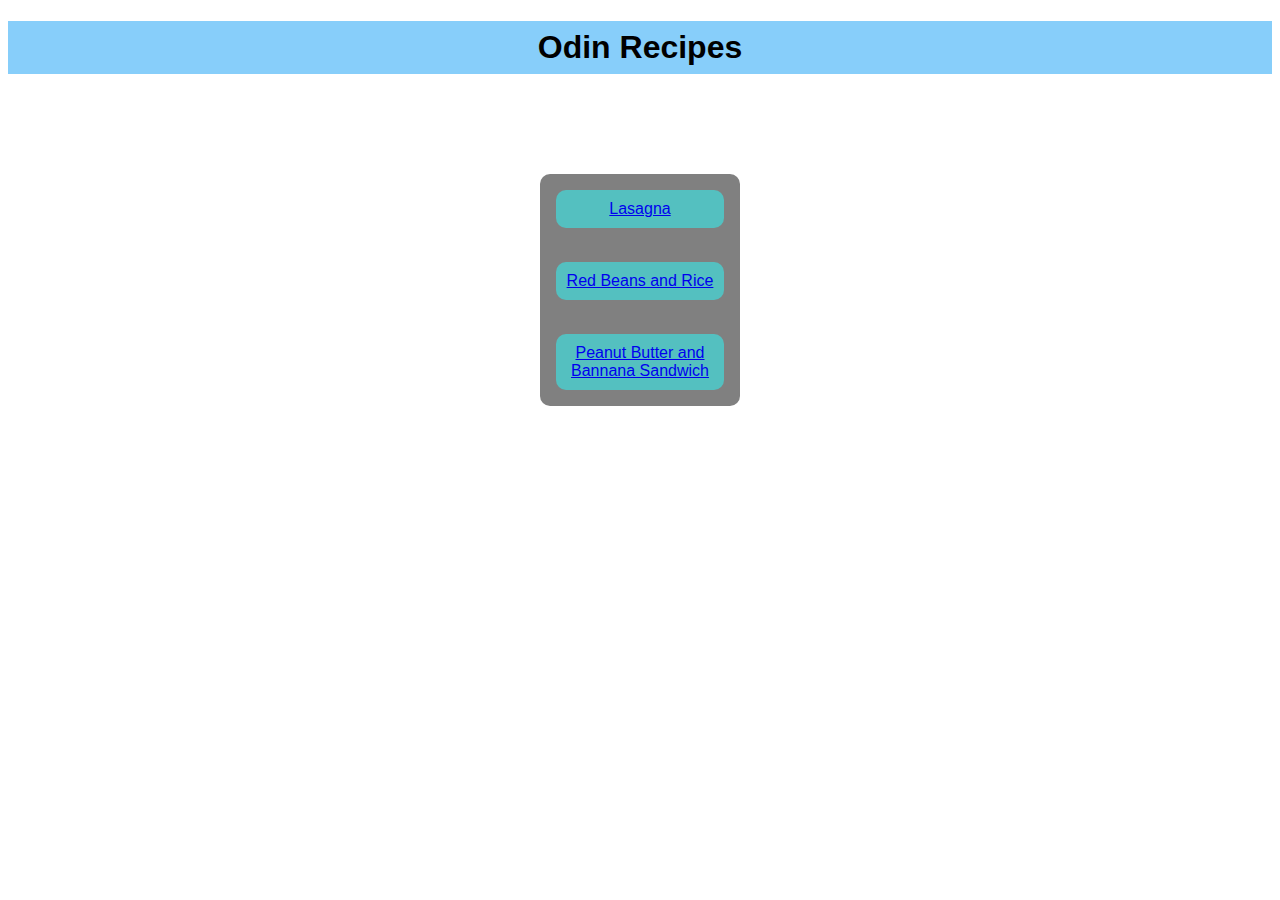
<file: index.html>
<!DOCTYPE html>
<html lang="en">
    <head>
        <meta charset="UTF-8">
        <title>Odin Recipes</title>
        <link rel="stylesheet" href="style.css">
    </head>
    <body>
        <h1 class="main">Odin Recipes</h1>
        <ul class="main">
            <li class="main"><a href="recipes/lasagna.html" target="_blank">Lasagna</a></li><br>
            <li class="main"><a href="recipes/red_beans.html" target="_blank">Red Beans and Rice</a></li><br>
            <li class="main"><a href="recipes/pb_and_b.html" target="_blank">Peanut Butter and Bannana Sandwich</a></li>
        </ul>
    </body>
</html>
</file>
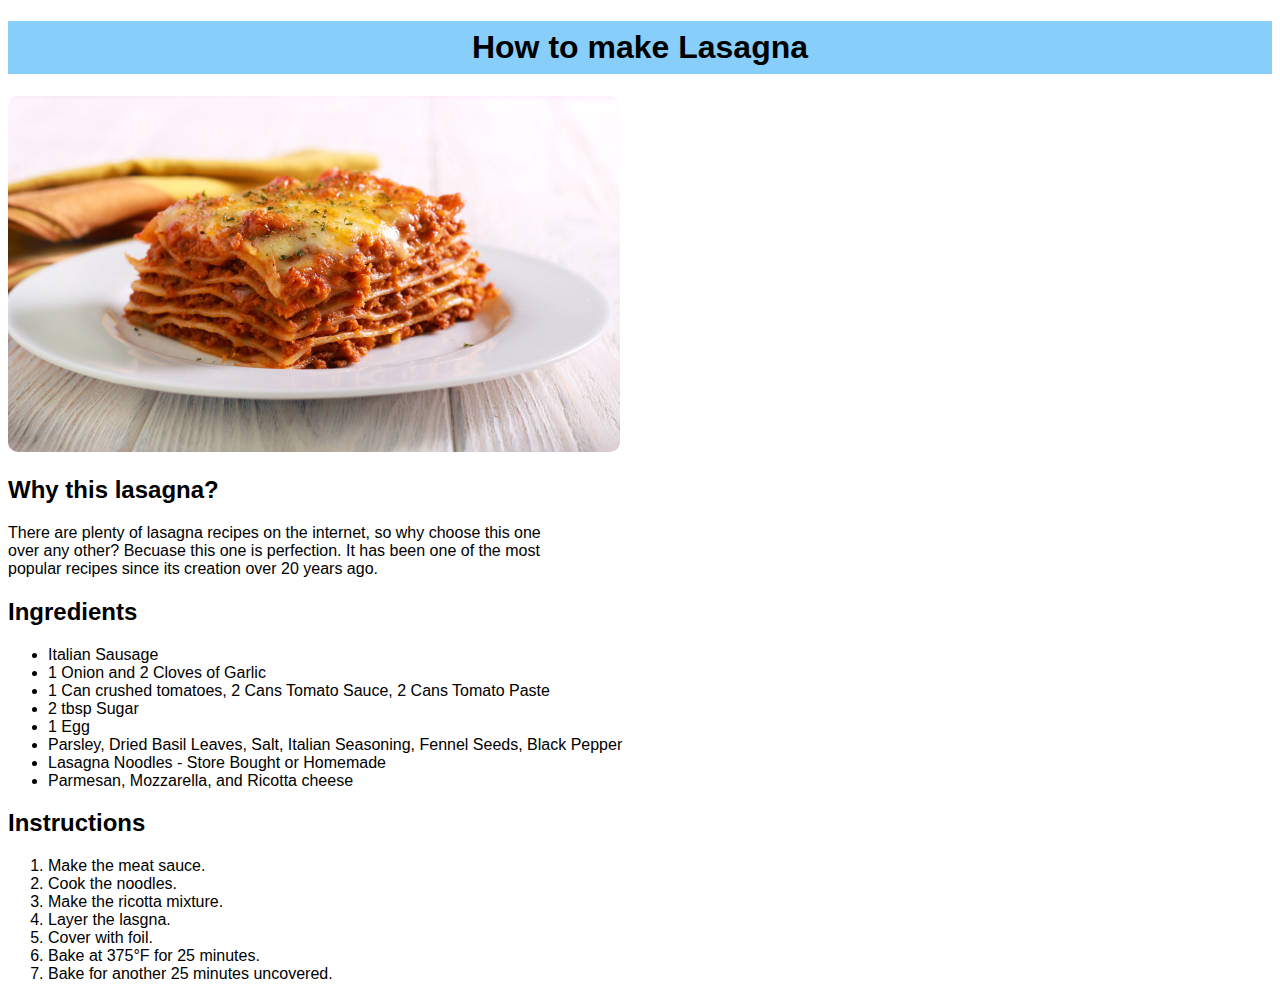
<file: recipes/lasagna.html>
<!DOCTYPE html>
<html lang="en">
    <head>
        <meta charset="UTF-8">
        <title>Odin Lasagna</title>
        <link rel="stylesheet" href="../style.css">
    </head>
    <body>
        <h1>How to make Lasagna</h1>
        <img class="rec-img" src="lasagna_img.jpg">
        <h2>Why this lasagna?</h2>
        <p>There are plenty of lasagna recipes on the internet, so why choose this one <br>
            over any other? Becuase this one is perfection. It has been one of the most <br>
            popular recipes since its creation over 20 years ago.
        </p>
        <h2>Ingredients</h2>
        <ul>
            <li>Italian Sausage</li>
            <li>1 Onion and 2 Cloves of Garlic</li>
            <li>1 Can crushed tomatoes, 2 Cans Tomato Sauce, 2 Cans Tomato Paste</li>
            <li>2 tbsp Sugar</li>
            <li>1 Egg</li>
            <li>Parsley, Dried Basil Leaves, Salt, Italian Seasoning, Fennel Seeds, Black Pepper</li>
            <li>Lasagna Noodles - Store Bought or Homemade</li>
            <li>Parmesan, Mozzarella, and Ricotta cheese</li>
        </ul>
        <h2>Instructions</h2>
        <ol>
            <li>Make the meat sauce.</li>
            <li>Cook the noodles.</li>
            <li>Make the ricotta mixture.</li>
            <li>Layer the lasgna.</li>
            <li>Cover with foil.</li>
            <li>Bake at 375&deg;F for 25 minutes.</li>
            <li>Bake for another 25 minutes uncovered.</li>
        </ol>
    </body>
</html>
</file>
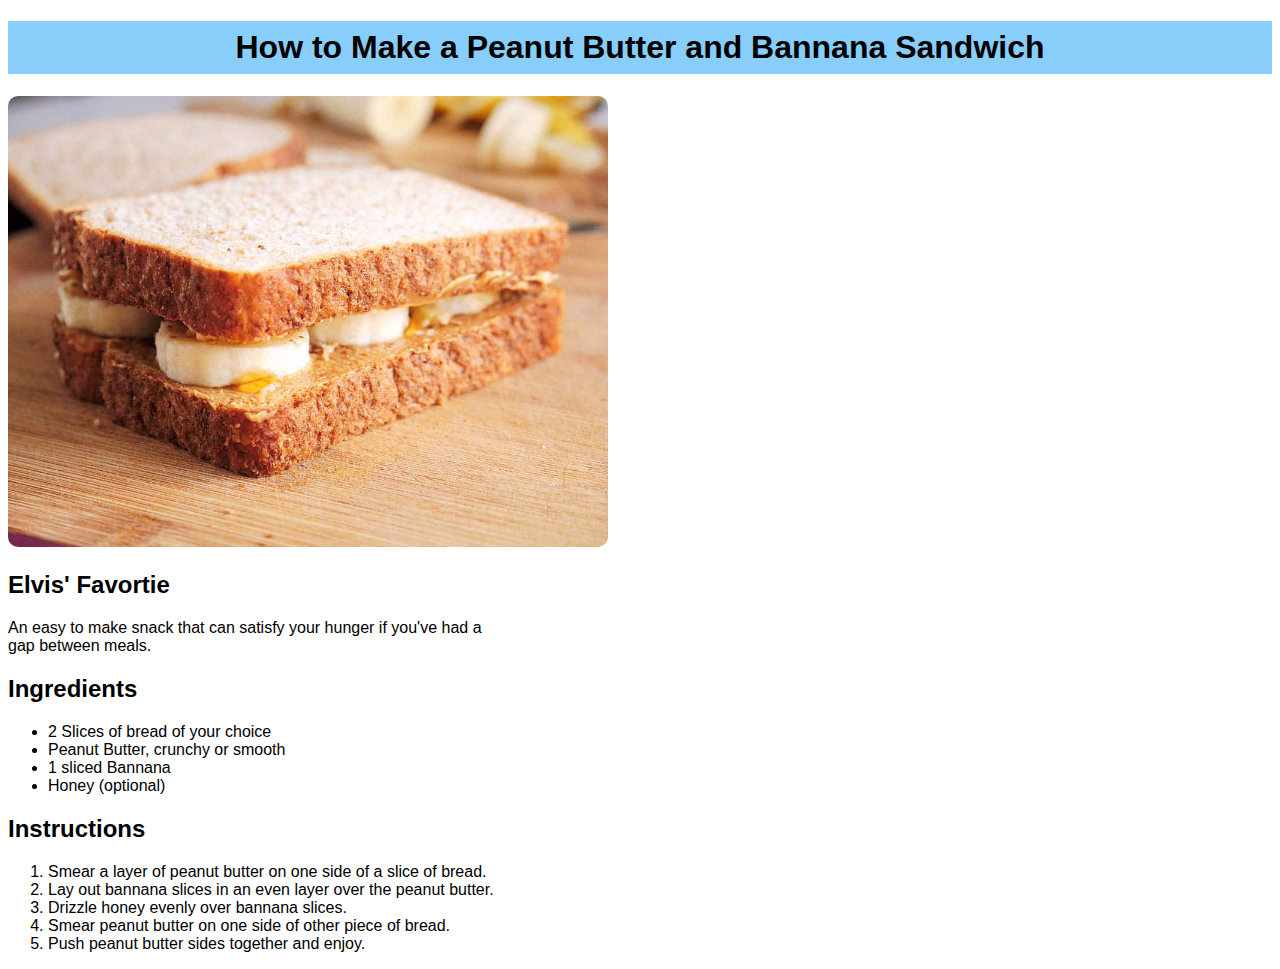
<file: recipes/pb_and_b.html>
<!DOCTYPE html>
<html lang="en">
    <head>
        <meta charset="UTF-8">
        <title>PB and Bannana Sandwich</title>
        <link rel="stylesheet" href="../style.css">
    </head>
    <body>
        <h1>How to Make a Peanut Butter and Bannana Sandwich</h1>
        <img class="rec-img" src="PB_and_B_img.jpg" width="600" height="380">
        <h2>Elvis' Favortie</h2>
        <p>An easy to make snack that can satisfy your hunger if you've had a<br>
        gap between meals.
        </p>
        <h2>Ingredients</h2>
        <ul>
            <li>2 Slices of bread of your choice</li>
            <li>Peanut Butter, crunchy or smooth</li>
            <li>1 sliced Bannana</li>
            <li>Honey (optional)</li>
        </ul>
        <h2>Instructions</h2>
        <ol>
            <li>Smear a layer of peanut butter on one side of a slice of bread.</li>
            <li>Lay out bannana slices in an even layer over the peanut butter.</li>
            <li>Drizzle honey evenly over bannana slices.</li>
            <li>Smear peanut butter on one side of other piece of bread.</li>
            <li>Push peanut butter sides together and enjoy.</li>
        </ol>
    </body>
</html>
</file>
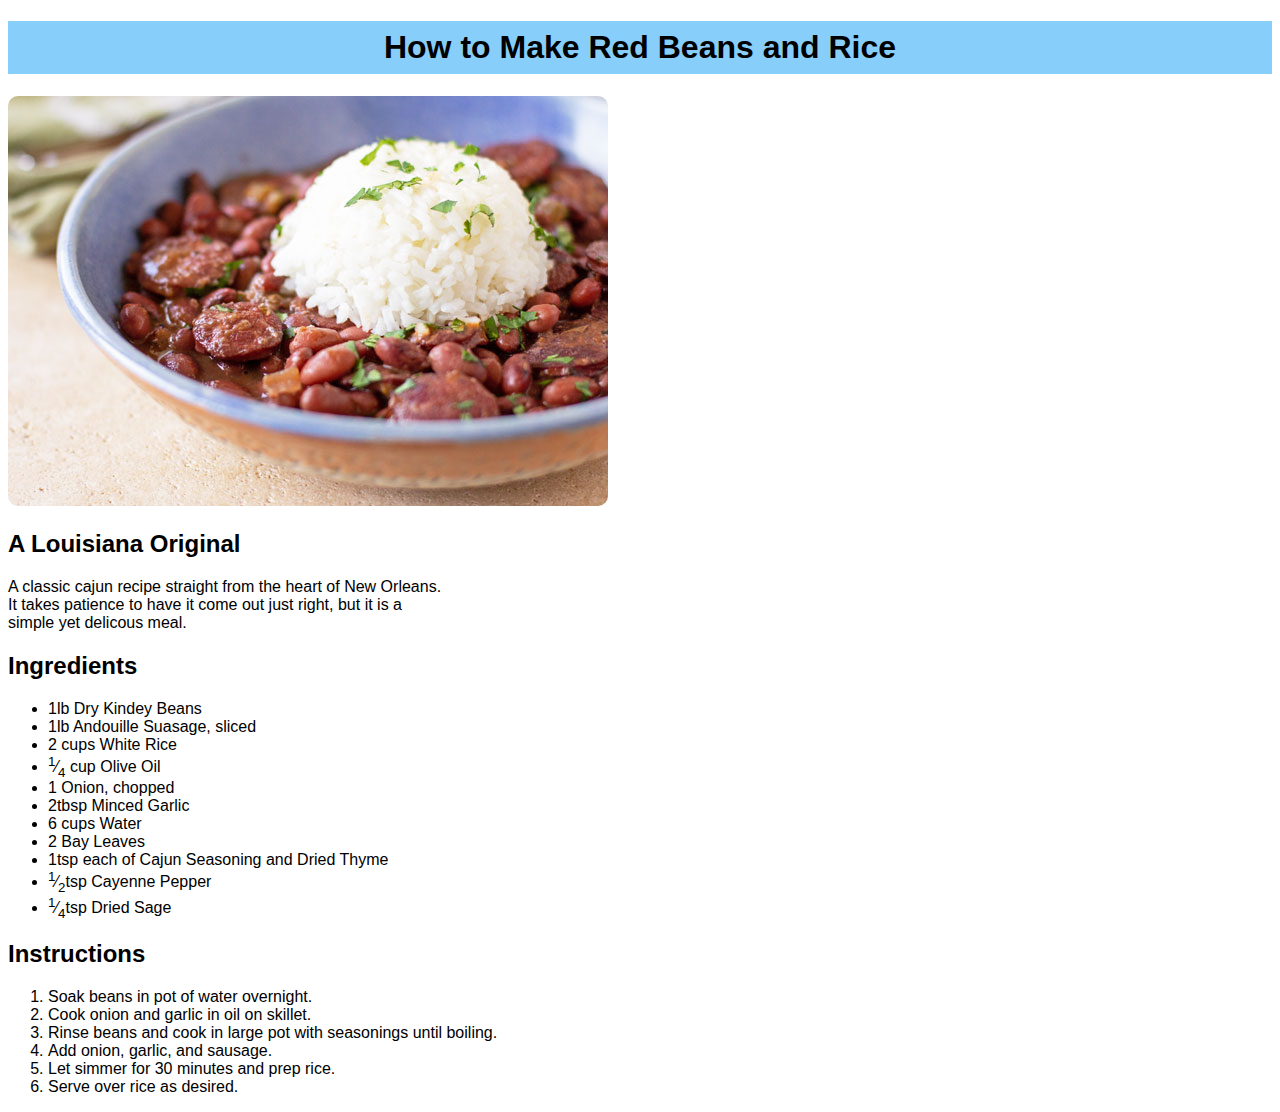
<file: recipes/red_beans.html>
<!DOCTYPE html>
<html lang="en">
    <head>
        <meta charset="UTF-8">
        <title>Odin Red Beans & Rice</title>
        <link rel="stylesheet" href="../style.css">
    </head>
    <body>
        <h1>How to Make Red Beans and Rice</h1>
        <img class="rec-img" src="red_beans_img.jpg" width="600" height="380">
        <h2>A Louisiana Original</h2>
        <p>A classic cajun recipe straight from the heart of New Orleans.<br>
            It takes patience to have it come out just right, but it is a<br>
            simple yet delicous meal.
        </p>
        <h2>Ingredients</h2>
        <ul>
            <li>1lb Dry Kindey Beans</li>
            <li>1lb Andouille Suasage, sliced</li>
            <li>2 cups White Rice</li>
            <li><sup>1</sup>&frasl;<sub>4</sub> cup Olive Oil</li>
            <li>1 Onion, chopped</li>
            <li>2tbsp Minced Garlic</li>
            <li>6 cups Water</li>
            <li>2 Bay Leaves</li>
            <li>1tsp each of Cajun Seasoning and Dried Thyme</li>
            <li><sup>1</sup>&frasl;<sub>2</sub>tsp Cayenne Pepper</li>
            <li><sup>1</sup>&frasl;<sub>4</sub>tsp Dried Sage</li>
        </ul>
        <h2>Instructions</h2>
        <ol>
            <li>Soak beans in pot of water overnight.</li>
            <li>Cook onion and garlic in oil on skillet.</li>
            <li>Rinse beans and cook in large pot with seasonings until boiling.</li>
            <li>Add onion, garlic, and sausage.</li>
            <li>Let simmer for 30 minutes and prep rice.</li>
            <li>Serve over rice as desired.</li>
        </ol>
    </body>
</html>
</file>
<file: style.css>
* {
    box-sizing: border-box;
    border-radius: 10px;
}

body {
    background-color: white;
    font-family: Arial, Helvetica, sans-serif;
}

.main {
    text-align: center;
}

h1 {
    text-align: center;
    border-radius: 0px;
    padding: 8px 8px;
    background-color: lightskyblue;
}

ul.main {
    margin: 100px auto;
    list-style-type: none;
    list-style-position: inside;
    padding: 8px 8px;
    background-color: grey;
    width: 200px;
}

li.main {
    margin: 8px;
    padding: 10px 10px;
    background-color: rgb(84, 192, 192);
}

.rec-img {
    height: auto;
    width: 600;
}
</file>
